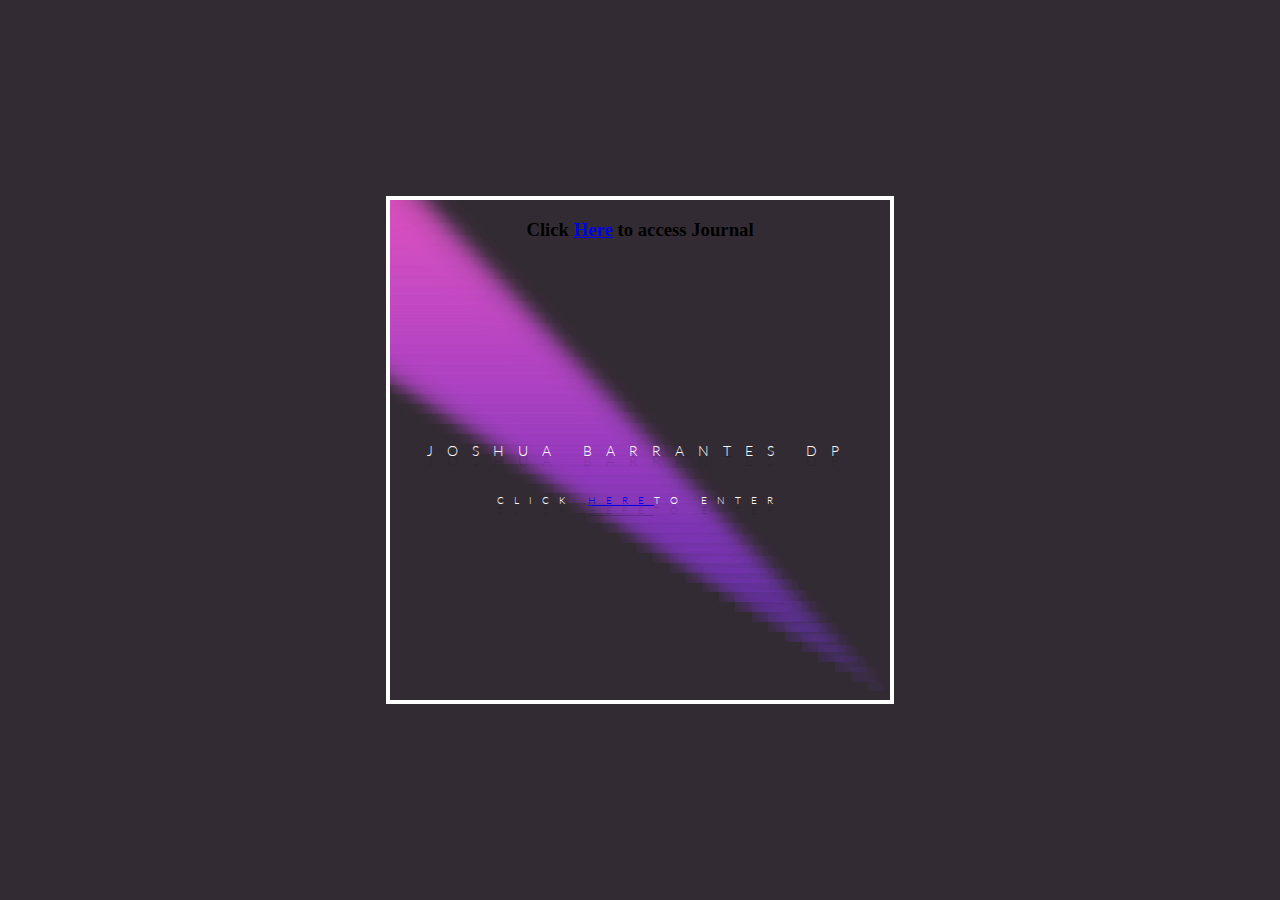
<file: index.html>
<!DOCTYPE html>
<html >
  <head>
    <meta charset="UTF-8">
    <meta name="google" value="notranslate">
    <title>Joshua HomePage</title>    
        <style>
      @import url(https://fonts.googleapis.com/css?family=Lato:400,300);
body {
  background: #332B33;
}

.h {
  text-align: center;
  background-image: url("https://s3-us-west-2.amazonaws.com/s.cdpn.io/217233/overlay.png");
  width: 500px;
  height: 500px;
  overflow: hidden;
  position: absolute;
  border: 4px solid white;
  left: 0;
  right: 0;
  margin: auto;
  top: 50%;
  -webkit-transform: translateY(-50%);
          transform: translateY(-50%);
}
.h h1, .h h2 {
  position: absolute;
  z-index: 3;
  text-transform: uppercase;
  text-shadow: 0px 10px rgba(0, 0, 0, 0.15);
  left: 0;
  right: 0;
  margin: auto;
  -webkit-transform: translateY(-50%);
          transform: translateY(-50%);
  font-family: lato;
  font-weight: 300;
  color: white;
}
.h h1 {
  letter-spacing: 14px;
  font-size: 14px;
  top: 50%;
}
.h h2 {
  letter-spacing: 10px;
  font-size: 10px;
  top: 60%;
}
.h .c {
  border: 2px solid rgba(255, 255, 255, 0.1);
  border-radius: 400px;
  position: absolute;
  margin: auto;
}
.h .c:nth-of-type(1) {
  box-shadow: 3px 0px rgba(255, 255, 255, 0), 6px -5px rgba(10, 0, 0, 0);
  width: 6px;
  height: 1px;
  right: 10px;
  bottom: 10px;
  -webkit-filter: blur(8.33333px);
  -webkit-filter: blur(8.33333px);
  -moz-filter: blur(8.33333px);
  -o-filter: blur(8.33333px);
  -ms-filter: blur(8.33333px);
  filter: url(#blur);
  -webkit-transform-origin: 4px 2px;
          transform-origin: 4px 2px;
  -webkit-animation: spin 3s 0.1s linear infinite;
          animation: spin 3s 0.1s linear infinite;
  background: rgba(93, 34, 205, 0.9875);
}
.h .c:nth-of-type(2) {
  box-shadow: 3px 0px rgba(255, 255, 255, 0), 6px -5px rgba(10, 0, 0, 0);
  width: 12px;
  height: 2px;
  right: 20px;
  bottom: 20px;
  -webkit-filter: blur(8.66667px);
  -webkit-filter: blur(8.66667px);
  -moz-filter: blur(8.66667px);
  -o-filter: blur(8.66667px);
  -ms-filter: blur(8.66667px);
  filter: url(#blur);
  -webkit-transform-origin: 8px 4px;
          transform-origin: 8px 4px;
  -webkit-animation: spin 3s 0.2s linear infinite;
          animation: spin 3s 0.2s linear infinite;
  background: rgba(96, 35, 205, 0.975);
}
.h .c:nth-of-type(3) {
  box-shadow: 3px 0px rgba(255, 255, 255, 0), 6px -5px rgba(10, 0, 0, 0);
  width: 18px;
  height: 3px;
  right: 30px;
  bottom: 30px;
  -webkit-filter: blur(9px);
  -webkit-filter: blur(9px);
  -moz-filter: blur(9px);
  -o-filter: blur(9px);
  -ms-filter: blur(9px);
  filter: url(#blur);
  -webkit-transform-origin: 12px 6px;
          transform-origin: 12px 6px;
  -webkit-animation: spin 3s 0.3s linear infinite;
          animation: spin 3s 0.3s linear infinite;
  background: rgba(99, 36, 205, 0.9625);
}
.h .c:nth-of-type(4) {
  box-shadow: 3px 0px rgba(255, 255, 255, 0), 6px -5px rgba(10, 0, 0, 0);
  width: 24px;
  height: 4px;
  right: 40px;
  bottom: 40px;
  -webkit-filter: blur(9.33333px);
  -webkit-filter: blur(9.33333px);
  -moz-filter: blur(9.33333px);
  -o-filter: blur(9.33333px);
  -ms-filter: blur(9.33333px);
  filter: url(#blur);
  -webkit-transform-origin: 16px 8px;
          transform-origin: 16px 8px;
  -webkit-animation: spin 3s 0.4s linear infinite;
          animation: spin 3s 0.4s linear infinite;
  background: rgba(102, 37, 205, 0.95);
}
.h .c:nth-of-type(5) {
  box-shadow: 3px 0px rgba(255, 255, 255, 0), 6px -5px rgba(10, 0, 0, 0);
  width: 30px;
  height: 5px;
  right: 50px;
  bottom: 50px;
  -webkit-filter: blur(9.66667px);
  -webkit-filter: blur(9.66667px);
  -moz-filter: blur(9.66667px);
  -o-filter: blur(9.66667px);
  -ms-filter: blur(9.66667px);
  filter: url(#blur);
  -webkit-transform-origin: 20px 10px;
          transform-origin: 20px 10px;
  -webkit-animation: spin 3s 0.5s linear infinite;
          animation: spin 3s 0.5s linear infinite;
  background: rgba(105, 38, 205, 0.9375);
}
.h .c:nth-of-type(6) {
  box-shadow: 3px 0px rgba(255, 255, 255, 0), 6px -5px rgba(10, 0, 0, 0);
  width: 36px;
  height: 6px;
  right: 60px;
  bottom: 60px;
  -webkit-filter: blur(10px);
  -webkit-filter: blur(10px);
  -moz-filter: blur(10px);
  -o-filter: blur(10px);
  -ms-filter: blur(10px);
  filter: url(#blur);
  -webkit-transform-origin: 24px 12px;
          transform-origin: 24px 12px;
  -webkit-animation: spin 3s 0.6s linear infinite;
          animation: spin 3s 0.6s linear infinite;
  background: rgba(108, 39, 205, 0.925);
}
.h .c:nth-of-type(7) {
  box-shadow: 3px 0px rgba(255, 255, 255, 0), 6px -5px rgba(10, 0, 0, 0);
  width: 42px;
  height: 7px;
  right: 70px;
  bottom: 70px;
  -webkit-filter: blur(10.33333px);
  -webkit-filter: blur(10.33333px);
  -moz-filter: blur(10.33333px);
  -o-filter: blur(10.33333px);
  -ms-filter: blur(10.33333px);
  filter: url(#blur);
  -webkit-transform-origin: 28px 14px;
          transform-origin: 28px 14px;
  -webkit-animation: spin 3s 0.7s linear infinite;
          animation: spin 3s 0.7s linear infinite;
  background: rgba(111, 40, 205, 0.9125);
}
.h .c:nth-of-type(8) {
  box-shadow: 3px 0px rgba(255, 255, 255, 0), 6px -5px rgba(10, 0, 0, 0);
  width: 48px;
  height: 8px;
  right: 80px;
  bottom: 80px;
  -webkit-filter: blur(10.66667px);
  -webkit-filter: blur(10.66667px);
  -moz-filter: blur(10.66667px);
  -o-filter: blur(10.66667px);
  -ms-filter: blur(10.66667px);
  filter: url(#blur);
  -webkit-transform-origin: 32px 16px;
          transform-origin: 32px 16px;
  -webkit-animation: spin 3s 0.8s linear infinite;
          animation: spin 3s 0.8s linear infinite;
  background: rgba(114, 41, 205, 0.9);
}
.h .c:nth-of-type(9) {
  box-shadow: 3px 0px rgba(255, 255, 255, 0), 6px -5px rgba(10, 0, 0, 0);
  width: 54px;
  height: 9px;
  right: 90px;
  bottom: 90px;
  -webkit-filter: blur(11px);
  -webkit-filter: blur(11px);
  -moz-filter: blur(11px);
  -o-filter: blur(11px);
  -ms-filter: blur(11px);
  filter: url(#blur);
  -webkit-transform-origin: 36px 18px;
          transform-origin: 36px 18px;
  -webkit-animation: spin 3s 0.9s linear infinite;
          animation: spin 3s 0.9s linear infinite;
  background: rgba(117, 42, 205, 0.8875);
}
.h .c:nth-of-type(10) {
  box-shadow: 3px 0px rgba(255, 255, 255, 0), 6px -5px rgba(10, 0, 0, 0);
  width: 60px;
  height: 10px;
  right: 100px;
  bottom: 100px;
  -webkit-filter: blur(11.33333px);
  -webkit-filter: blur(11.33333px);
  -moz-filter: blur(11.33333px);
  -o-filter: blur(11.33333px);
  -ms-filter: blur(11.33333px);
  filter: url(#blur);
  -webkit-transform-origin: 40px 20px;
          transform-origin: 40px 20px;
  -webkit-animation: spin 3s 1s linear infinite;
          animation: spin 3s 1s linear infinite;
  background: rgba(120, 43, 205, 0.875);
}
.h .c:nth-of-type(11) {
  box-shadow: 3px 0px rgba(255, 255, 255, 0), 6px -5px rgba(10, 0, 0, 0);
  width: 66px;
  height: 11px;
  right: 110px;
  bottom: 110px;
  -webkit-filter: blur(11.66667px);
  -webkit-filter: blur(11.66667px);
  -moz-filter: blur(11.66667px);
  -o-filter: blur(11.66667px);
  -ms-filter: blur(11.66667px);
  filter: url(#blur);
  -webkit-transform-origin: 44px 22px;
          transform-origin: 44px 22px;
  -webkit-animation: spin 3s 1.1s linear infinite;
          animation: spin 3s 1.1s linear infinite;
  background: rgba(123, 44, 205, 0.8625);
}
.h .c:nth-of-type(12) {
  box-shadow: 3px 0px rgba(255, 255, 255, 0), 6px -5px rgba(10, 0, 0, 0);
  width: 72px;
  height: 12px;
  right: 120px;
  bottom: 120px;
  -webkit-filter: blur(12px);
  -webkit-filter: blur(12px);
  -moz-filter: blur(12px);
  -o-filter: blur(12px);
  -ms-filter: blur(12px);
  filter: url(#blur);
  -webkit-transform-origin: 48px 24px;
          transform-origin: 48px 24px;
  -webkit-animation: spin 3s 1.2s linear infinite;
          animation: spin 3s 1.2s linear infinite;
  background: rgba(126, 45, 205, 0.85);
}
.h .c:nth-of-type(13) {
  box-shadow: 3px 0px rgba(255, 255, 255, 0), 6px -5px rgba(10, 0, 0, 0);
  width: 78px;
  height: 13px;
  right: 130px;
  bottom: 130px;
  -webkit-filter: blur(12.33333px);
  -webkit-filter: blur(12.33333px);
  -moz-filter: blur(12.33333px);
  -o-filter: blur(12.33333px);
  -ms-filter: blur(12.33333px);
  filter: url(#blur);
  -webkit-transform-origin: 52px 26px;
          transform-origin: 52px 26px;
  -webkit-animation: spin 3s 1.3s linear infinite;
          animation: spin 3s 1.3s linear infinite;
  background: rgba(129, 46, 205, 0.8375);
}
.h .c:nth-of-type(14) {
  box-shadow: 3px 0px rgba(255, 255, 255, 0), 6px -5px rgba(10, 0, 0, 0);
  width: 84px;
  height: 14px;
  right: 140px;
  bottom: 140px;
  -webkit-filter: blur(12.66667px);
  -webkit-filter: blur(12.66667px);
  -moz-filter: blur(12.66667px);
  -o-filter: blur(12.66667px);
  -ms-filter: blur(12.66667px);
  filter: url(#blur);
  -webkit-transform-origin: 56px 28px;
          transform-origin: 56px 28px;
  -webkit-animation: spin 3s 1.4s linear infinite;
          animation: spin 3s 1.4s linear infinite;
  background: rgba(132, 47, 205, 0.825);
}
.h .c:nth-of-type(15) {
  box-shadow: 3px 0px rgba(255, 255, 255, 0), 6px -5px rgba(10, 0, 0, 0);
  width: 90px;
  height: 15px;
  right: 150px;
  bottom: 150px;
  -webkit-filter: blur(13px);
  -webkit-filter: blur(13px);
  -moz-filter: blur(13px);
  -o-filter: blur(13px);
  -ms-filter: blur(13px);
  filter: url(#blur);
  -webkit-transform-origin: 60px 30px;
          transform-origin: 60px 30px;
  -webkit-animation: spin 3s 1.5s linear infinite;
          animation: spin 3s 1.5s linear infinite;
  background: rgba(135, 48, 205, 0.8125);
}
.h .c:nth-of-type(16) {
  box-shadow: 3px 0px rgba(255, 255, 255, 0), 6px -5px rgba(10, 0, 0, 0);
  width: 96px;
  height: 16px;
  right: 160px;
  bottom: 160px;
  -webkit-filter: blur(13.33333px);
  -webkit-filter: blur(13.33333px);
  -moz-filter: blur(13.33333px);
  -o-filter: blur(13.33333px);
  -ms-filter: blur(13.33333px);
  filter: url(#blur);
  -webkit-transform-origin: 64px 32px;
          transform-origin: 64px 32px;
  -webkit-animation: spin 3s 1.6s linear infinite;
          animation: spin 3s 1.6s linear infinite;
  background: rgba(138, 49, 205, 0.8);
}
.h .c:nth-of-type(17) {
  box-shadow: 3px 0px rgba(255, 255, 255, 0), 6px -5px rgba(10, 0, 0, 0);
  width: 102px;
  height: 17px;
  right: 170px;
  bottom: 170px;
  -webkit-filter: blur(13.66667px);
  -webkit-filter: blur(13.66667px);
  -moz-filter: blur(13.66667px);
  -o-filter: blur(13.66667px);
  -ms-filter: blur(13.66667px);
  filter: url(#blur);
  -webkit-transform-origin: 68px 34px;
          transform-origin: 68px 34px;
  -webkit-animation: spin 3s 1.7s linear infinite;
          animation: spin 3s 1.7s linear infinite;
  background: rgba(141, 50, 205, 0.7875);
}
.h .c:nth-of-type(18) {
  box-shadow: 3px 0px rgba(255, 255, 255, 0), 6px -5px rgba(10, 0, 0, 0);
  width: 108px;
  height: 18px;
  right: 180px;
  bottom: 180px;
  -webkit-filter: blur(14px);
  -webkit-filter: blur(14px);
  -moz-filter: blur(14px);
  -o-filter: blur(14px);
  -ms-filter: blur(14px);
  filter: url(#blur);
  -webkit-transform-origin: 72px 36px;
          transform-origin: 72px 36px;
  -webkit-animation: spin 3s 1.8s linear infinite;
          animation: spin 3s 1.8s linear infinite;
  background: rgba(144, 51, 205, 0.775);
}
.h .c:nth-of-type(19) {
  box-shadow: 3px 0px rgba(255, 255, 255, 0), 6px -5px rgba(10, 0, 0, 0);
  width: 114px;
  height: 19px;
  right: 190px;
  bottom: 190px;
  -webkit-filter: blur(14.33333px);
  -webkit-filter: blur(14.33333px);
  -moz-filter: blur(14.33333px);
  -o-filter: blur(14.33333px);
  -ms-filter: blur(14.33333px);
  filter: url(#blur);
  -webkit-transform-origin: 76px 38px;
          transform-origin: 76px 38px;
  -webkit-animation: spin 3s 1.9s linear infinite;
          animation: spin 3s 1.9s linear infinite;
  background: rgba(147, 52, 205, 0.7625);
}
.h .c:nth-of-type(20) {
  box-shadow: 3px 0px rgba(255, 255, 255, 0), 6px -5px rgba(10, 0, 0, 0);
  width: 120px;
  height: 20px;
  right: 200px;
  bottom: 200px;
  -webkit-filter: blur(14.66667px);
  -webkit-filter: blur(14.66667px);
  -moz-filter: blur(14.66667px);
  -o-filter: blur(14.66667px);
  -ms-filter: blur(14.66667px);
  filter: url(#blur);
  -webkit-transform-origin: 80px 40px;
          transform-origin: 80px 40px;
  -webkit-animation: spin 3s 2s linear infinite;
          animation: spin 3s 2s linear infinite;
  background: rgba(150, 53, 205, 0.75);
}
.h .c:nth-of-type(21) {
  box-shadow: 3px 0px rgba(255, 255, 255, 0), 6px -5px rgba(10, 0, 0, 0);
  width: 126px;
  height: 21px;
  right: 210px;
  bottom: 210px;
  -webkit-filter: blur(15px);
  -webkit-filter: blur(15px);
  -moz-filter: blur(15px);
  -o-filter: blur(15px);
  -ms-filter: blur(15px);
  filter: url(#blur);
  -webkit-transform-origin: 84px 42px;
          transform-origin: 84px 42px;
  -webkit-animation: spin 3s 2.1s linear infinite;
          animation: spin 3s 2.1s linear infinite;
  background: rgba(153, 54, 205, 0.7375);
}
.h .c:nth-of-type(22) {
  box-shadow: 3px 0px rgba(255, 255, 255, 0), 6px -5px rgba(10, 0, 0, 0);
  width: 132px;
  height: 22px;
  right: 220px;
  bottom: 220px;
  -webkit-filter: blur(15.33333px);
  -webkit-filter: blur(15.33333px);
  -moz-filter: blur(15.33333px);
  -o-filter: blur(15.33333px);
  -ms-filter: blur(15.33333px);
  filter: url(#blur);
  -webkit-transform-origin: 88px 44px;
          transform-origin: 88px 44px;
  -webkit-animation: spin 3s 2.2s linear infinite;
          animation: spin 3s 2.2s linear infinite;
  background: rgba(156, 55, 205, 0.725);
}
.h .c:nth-of-type(23) {
  box-shadow: 3px 0px rgba(255, 255, 255, 0), 6px -5px rgba(10, 0, 0, 0);
  width: 138px;
  height: 23px;
  right: 230px;
  bottom: 230px;
  -webkit-filter: blur(15.66667px);
  -webkit-filter: blur(15.66667px);
  -moz-filter: blur(15.66667px);
  -o-filter: blur(15.66667px);
  -ms-filter: blur(15.66667px);
  filter: url(#blur);
  -webkit-transform-origin: 92px 46px;
          transform-origin: 92px 46px;
  -webkit-animation: spin 3s 2.3s linear infinite;
          animation: spin 3s 2.3s linear infinite;
  background: rgba(159, 56, 205, 0.7125);
}
.h .c:nth-of-type(24) {
  box-shadow: 3px 0px rgba(255, 255, 255, 0), 6px -5px rgba(10, 0, 0, 0);
  width: 144px;
  height: 24px;
  right: 240px;
  bottom: 240px;
  -webkit-filter: blur(16px);
  -webkit-filter: blur(16px);
  -moz-filter: blur(16px);
  -o-filter: blur(16px);
  -ms-filter: blur(16px);
  filter: url(#blur);
  -webkit-transform-origin: 96px 48px;
          transform-origin: 96px 48px;
  -webkit-animation: spin 3s 2.4s linear infinite;
          animation: spin 3s 2.4s linear infinite;
  background: rgba(162, 57, 205, 0.7);
}
.h .c:nth-of-type(25) {
  box-shadow: 3px 0px rgba(255, 255, 255, 0), 6px -5px rgba(10, 0, 0, 0);
  width: 150px;
  height: 25px;
  right: 250px;
  bottom: 250px;
  -webkit-filter: blur(16.33333px);
  -webkit-filter: blur(16.33333px);
  -moz-filter: blur(16.33333px);
  -o-filter: blur(16.33333px);
  -ms-filter: blur(16.33333px);
  filter: url(#blur);
  -webkit-transform-origin: 100px 50px;
          transform-origin: 100px 50px;
  -webkit-animation: spin 3s 2.5s linear infinite;
          animation: spin 3s 2.5s linear infinite;
  background: rgba(165, 58, 205, 0.6875);
}
.h .c:nth-of-type(26) {
  box-shadow: 3px 0px rgba(255, 255, 255, 0), 6px -5px rgba(10, 0, 0, 0);
  width: 156px;
  height: 26px;
  right: 260px;
  bottom: 260px;
  -webkit-filter: blur(16.66667px);
  -webkit-filter: blur(16.66667px);
  -moz-filter: blur(16.66667px);
  -o-filter: blur(16.66667px);
  -ms-filter: blur(16.66667px);
  filter: url(#blur);
  -webkit-transform-origin: 104px 52px;
          transform-origin: 104px 52px;
  -webkit-animation: spin 3s 2.6s linear infinite;
          animation: spin 3s 2.6s linear infinite;
  background: rgba(168, 59, 205, 0.675);
}
.h .c:nth-of-type(27) {
  box-shadow: 3px 0px rgba(255, 255, 255, 0), 6px -5px rgba(10, 0, 0, 0);
  width: 162px;
  height: 27px;
  right: 270px;
  bottom: 270px;
  -webkit-filter: blur(17px);
  -webkit-filter: blur(17px);
  -moz-filter: blur(17px);
  -o-filter: blur(17px);
  -ms-filter: blur(17px);
  filter: url(#blur);
  -webkit-transform-origin: 108px 54px;
          transform-origin: 108px 54px;
  -webkit-animation: spin 3s 2.7s linear infinite;
          animation: spin 3s 2.7s linear infinite;
  background: rgba(171, 60, 205, 0.6625);
}
.h .c:nth-of-type(28) {
  box-shadow: 3px 0px rgba(255, 255, 255, 0), 6px -5px rgba(10, 0, 0, 0);
  width: 168px;
  height: 28px;
  right: 280px;
  bottom: 280px;
  -webkit-filter: blur(17.33333px);
  -webkit-filter: blur(17.33333px);
  -moz-filter: blur(17.33333px);
  -o-filter: blur(17.33333px);
  -ms-filter: blur(17.33333px);
  filter: url(#blur);
  -webkit-transform-origin: 112px 56px;
          transform-origin: 112px 56px;
  -webkit-animation: spin 3s 2.8s linear infinite;
          animation: spin 3s 2.8s linear infinite;
  background: rgba(174, 61, 205, 0.65);
}
.h .c:nth-of-type(29) {
  box-shadow: 3px 0px rgba(255, 255, 255, 0), 6px -5px rgba(10, 0, 0, 0);
  width: 174px;
  height: 29px;
  right: 290px;
  bottom: 290px;
  -webkit-filter: blur(17.66667px);
  -webkit-filter: blur(17.66667px);
  -moz-filter: blur(17.66667px);
  -o-filter: blur(17.66667px);
  -ms-filter: blur(17.66667px);
  filter: url(#blur);
  -webkit-transform-origin: 116px 58px;
          transform-origin: 116px 58px;
  -webkit-animation: spin 3s 2.9s linear infinite;
          animation: spin 3s 2.9s linear infinite;
  background: rgba(177, 62, 205, 0.6375);
}
.h .c:nth-of-type(30) {
  box-shadow: 3px 0px rgba(255, 255, 255, 0), 6px -5px rgba(10, 0, 0, 0);
  width: 180px;
  height: 30px;
  right: 300px;
  bottom: 300px;
  -webkit-filter: blur(18px);
  -webkit-filter: blur(18px);
  -moz-filter: blur(18px);
  -o-filter: blur(18px);
  -ms-filter: blur(18px);
  filter: url(#blur);
  -webkit-transform-origin: 120px 60px;
          transform-origin: 120px 60px;
  -webkit-animation: spin 3s 3s linear infinite;
          animation: spin 3s 3s linear infinite;
  background: rgba(180, 63, 205, 0.625);
}
.h .c:nth-of-type(31) {
  box-shadow: 3px 0px rgba(255, 255, 255, 0), 6px -5px rgba(10, 0, 0, 0);
  width: 186px;
  height: 31px;
  right: 310px;
  bottom: 310px;
  -webkit-filter: blur(18.33333px);
  -webkit-filter: blur(18.33333px);
  -moz-filter: blur(18.33333px);
  -o-filter: blur(18.33333px);
  -ms-filter: blur(18.33333px);
  filter: url(#blur);
  -webkit-transform-origin: 124px 62px;
          transform-origin: 124px 62px;
  -webkit-animation: spin 3s 3.1s linear infinite;
          animation: spin 3s 3.1s linear infinite;
  background: rgba(183, 64, 205, 0.6125);
}
.h .c:nth-of-type(32) {
  box-shadow: 3px 0px rgba(255, 255, 255, 0), 6px -5px rgba(10, 0, 0, 0);
  width: 192px;
  height: 32px;
  right: 320px;
  bottom: 320px;
  -webkit-filter: blur(18.66667px);
  -webkit-filter: blur(18.66667px);
  -moz-filter: blur(18.66667px);
  -o-filter: blur(18.66667px);
  -ms-filter: blur(18.66667px);
  filter: url(#blur);
  -webkit-transform-origin: 128px 64px;
          transform-origin: 128px 64px;
  -webkit-animation: spin 3s 3.2s linear infinite;
          animation: spin 3s 3.2s linear infinite;
  background: rgba(186, 65, 205, 0.6);
}
.h .c:nth-of-type(33) {
  box-shadow: 3px 0px rgba(255, 255, 255, 0), 6px -5px rgba(10, 0, 0, 0);
  width: 198px;
  height: 33px;
  right: 330px;
  bottom: 330px;
  -webkit-filter: blur(19px);
  -webkit-filter: blur(19px);
  -moz-filter: blur(19px);
  -o-filter: blur(19px);
  -ms-filter: blur(19px);
  filter: url(#blur);
  -webkit-transform-origin: 132px 66px;
          transform-origin: 132px 66px;
  -webkit-animation: spin 3s 3.3s linear infinite;
          animation: spin 3s 3.3s linear infinite;
  background: rgba(189, 66, 205, 0.5875);
}
.h .c:nth-of-type(34) {
  box-shadow: 3px 0px rgba(255, 255, 255, 0), 6px -5px rgba(10, 0, 0, 0);
  width: 204px;
  height: 34px;
  right: 340px;
  bottom: 340px;
  -webkit-filter: blur(19.33333px);
  -webkit-filter: blur(19.33333px);
  -moz-filter: blur(19.33333px);
  -o-filter: blur(19.33333px);
  -ms-filter: blur(19.33333px);
  filter: url(#blur);
  -webkit-transform-origin: 136px 68px;
          transform-origin: 136px 68px;
  -webkit-animation: spin 3s 3.4s linear infinite;
          animation: spin 3s 3.4s linear infinite;
  background: rgba(192, 67, 205, 0.575);
}
.h .c:nth-of-type(35) {
  box-shadow: 3px 0px rgba(255, 255, 255, 0), 6px -5px rgba(10, 0, 0, 0);
  width: 210px;
  height: 35px;
  right: 350px;
  bottom: 350px;
  -webkit-filter: blur(19.66667px);
  -webkit-filter: blur(19.66667px);
  -moz-filter: blur(19.66667px);
  -o-filter: blur(19.66667px);
  -ms-filter: blur(19.66667px);
  filter: url(#blur);
  -webkit-transform-origin: 140px 70px;
          transform-origin: 140px 70px;
  -webkit-animation: spin 3s 3.5s linear infinite;
          animation: spin 3s 3.5s linear infinite;
  background: rgba(195, 68, 205, 0.5625);
}
.h .c:nth-of-type(36) {
  box-shadow: 3px 0px rgba(255, 255, 255, 0), 6px -5px rgba(10, 0, 0, 0);
  width: 216px;
  height: 36px;
  right: 360px;
  bottom: 360px;
  -webkit-filter: blur(20px);
  -webkit-filter: blur(20px);
  -moz-filter: blur(20px);
  -o-filter: blur(20px);
  -ms-filter: blur(20px);
  filter: url(#blur);
  -webkit-transform-origin: 144px 72px;
          transform-origin: 144px 72px;
  -webkit-animation: spin 3s 3.6s linear infinite;
          animation: spin 3s 3.6s linear infinite;
  background: rgba(198, 69, 205, 0.55);
}
.h .c:nth-of-type(37) {
  box-shadow: 3px 0px rgba(255, 255, 255, 0), 6px -5px rgba(10, 0, 0, 0);
  width: 222px;
  height: 37px;
  right: 370px;
  bottom: 370px;
  -webkit-filter: blur(20.33333px);
  -webkit-filter: blur(20.33333px);
  -moz-filter: blur(20.33333px);
  -o-filter: blur(20.33333px);
  -ms-filter: blur(20.33333px);
  filter: url(#blur);
  -webkit-transform-origin: 148px 74px;
          transform-origin: 148px 74px;
  -webkit-animation: spin 3s 3.7s linear infinite;
          animation: spin 3s 3.7s linear infinite;
  background: rgba(201, 70, 205, 0.5375);
}
.h .c:nth-of-type(38) {
  box-shadow: 3px 0px rgba(255, 255, 255, 0), 6px -5px rgba(10, 0, 0, 0);
  width: 228px;
  height: 38px;
  right: 380px;
  bottom: 380px;
  -webkit-filter: blur(20.66667px);
  -webkit-filter: blur(20.66667px);
  -moz-filter: blur(20.66667px);
  -o-filter: blur(20.66667px);
  -ms-filter: blur(20.66667px);
  filter: url(#blur);
  -webkit-transform-origin: 152px 76px;
          transform-origin: 152px 76px;
  -webkit-animation: spin 3s 3.8s linear infinite;
          animation: spin 3s 3.8s linear infinite;
  background: rgba(204, 71, 205, 0.525);
}
.h .c:nth-of-type(39) {
  box-shadow: 3px 0px rgba(255, 255, 255, 0), 6px -5px rgba(10, 0, 0, 0);
  width: 234px;
  height: 39px;
  right: 390px;
  bottom: 390px;
  -webkit-filter: blur(21px);
  -webkit-filter: blur(21px);
  -moz-filter: blur(21px);
  -o-filter: blur(21px);
  -ms-filter: blur(21px);
  filter: url(#blur);
  -webkit-transform-origin: 156px 78px;
          transform-origin: 156px 78px;
  -webkit-animation: spin 3s 3.9s linear infinite;
          animation: spin 3s 3.9s linear infinite;
  background: rgba(207, 72, 205, 0.5125);
}
.h .c:nth-of-type(40) {
  box-shadow: 3px 0px rgba(255, 255, 255, 0), 6px -5px rgba(10, 0, 0, 0);
  width: 240px;
  height: 40px;
  right: 400px;
  bottom: 400px;
  -webkit-filter: blur(21.33333px);
  -webkit-filter: blur(21.33333px);
  -moz-filter: blur(21.33333px);
  -o-filter: blur(21.33333px);
  -ms-filter: blur(21.33333px);
  filter: url(#blur);
  -webkit-transform-origin: 160px 80px;
          transform-origin: 160px 80px;
  -webkit-animation: spin 3s 4s linear infinite;
          animation: spin 3s 4s linear infinite;
  background: rgba(210, 73, 205, 0.5);
}
.h .c:nth-of-type(41) {
  box-shadow: 3px 0px rgba(255, 255, 255, 0), 6px -5px rgba(10, 0, 0, 0);
  width: 246px;
  height: 41px;
  right: 410px;
  bottom: 410px;
  -webkit-filter: blur(21.66667px);
  -webkit-filter: blur(21.66667px);
  -moz-filter: blur(21.66667px);
  -o-filter: blur(21.66667px);
  -ms-filter: blur(21.66667px);
  filter: url(#blur);
  -webkit-transform-origin: 164px 82px;
          transform-origin: 164px 82px;
  -webkit-animation: spin 3s 4.1s linear infinite;
          animation: spin 3s 4.1s linear infinite;
  background: rgba(213, 74, 205, 0.4875);
}
.h .c:nth-of-type(42) {
  box-shadow: 3px 0px rgba(255, 255, 255, 0), 6px -5px rgba(10, 0, 0, 0);
  width: 252px;
  height: 42px;
  right: 420px;
  bottom: 420px;
  -webkit-filter: blur(22px);
  -webkit-filter: blur(22px);
  -moz-filter: blur(22px);
  -o-filter: blur(22px);
  -ms-filter: blur(22px);
  filter: url(#blur);
  -webkit-transform-origin: 168px 84px;
          transform-origin: 168px 84px;
  -webkit-animation: spin 3s 4.2s linear infinite;
          animation: spin 3s 4.2s linear infinite;
  background: rgba(216, 75, 205, 0.475);
}
.h .c:nth-of-type(43) {
  box-shadow: 3px 0px rgba(255, 255, 255, 0), 6px -5px rgba(10, 0, 0, 0);
  width: 258px;
  height: 43px;
  right: 430px;
  bottom: 430px;
  -webkit-filter: blur(22.33333px);
  -webkit-filter: blur(22.33333px);
  -moz-filter: blur(22.33333px);
  -o-filter: blur(22.33333px);
  -ms-filter: blur(22.33333px);
  filter: url(#blur);
  -webkit-transform-origin: 172px 86px;
          transform-origin: 172px 86px;
  -webkit-animation: spin 3s 4.3s linear infinite;
          animation: spin 3s 4.3s linear infinite;
  background: rgba(219, 76, 205, 0.4625);
}
.h .c:nth-of-type(44) {
  box-shadow: 3px 0px rgba(255, 255, 255, 0), 6px -5px rgba(10, 0, 0, 0);
  width: 264px;
  height: 44px;
  right: 440px;
  bottom: 440px;
  -webkit-filter: blur(22.66667px);
  -webkit-filter: blur(22.66667px);
  -moz-filter: blur(22.66667px);
  -o-filter: blur(22.66667px);
  -ms-filter: blur(22.66667px);
  filter: url(#blur);
  -webkit-transform-origin: 176px 88px;
          transform-origin: 176px 88px;
  -webkit-animation: spin 3s 4.4s linear infinite;
          animation: spin 3s 4.4s linear infinite;
  background: rgba(222, 77, 205, 0.45);
}
.h .c:nth-of-type(45) {
  box-shadow: 3px 0px rgba(255, 255, 255, 0), 6px -5px rgba(10, 0, 0, 0);
  width: 270px;
  height: 45px;
  right: 450px;
  bottom: 450px;
  -webkit-filter: blur(23px);
  -webkit-filter: blur(23px);
  -moz-filter: blur(23px);
  -o-filter: blur(23px);
  -ms-filter: blur(23px);
  filter: url(#blur);
  -webkit-transform-origin: 180px 90px;
          transform-origin: 180px 90px;
  -webkit-animation: spin 3s 4.5s linear infinite;
          animation: spin 3s 4.5s linear infinite;
  background: rgba(225, 78, 205, 0.4375);
}
.h .c:nth-of-type(46) {
  box-shadow: 3px 0px rgba(255, 255, 255, 0), 6px -5px rgba(10, 0, 0, 0);
  width: 276px;
  height: 46px;
  right: 460px;
  bottom: 460px;
  -webkit-filter: blur(23.33333px);
  -webkit-filter: blur(23.33333px);
  -moz-filter: blur(23.33333px);
  -o-filter: blur(23.33333px);
  -ms-filter: blur(23.33333px);
  filter: url(#blur);
  -webkit-transform-origin: 184px 92px;
          transform-origin: 184px 92px;
  -webkit-animation: spin 3s 4.6s linear infinite;
          animation: spin 3s 4.6s linear infinite;
  background: rgba(228, 79, 205, 0.425);
}
.h .c:nth-of-type(47) {
  box-shadow: 3px 0px rgba(255, 255, 255, 0), 6px -5px rgba(10, 0, 0, 0);
  width: 282px;
  height: 47px;
  right: 470px;
  bottom: 470px;
  -webkit-filter: blur(23.66667px);
  -webkit-filter: blur(23.66667px);
  -moz-filter: blur(23.66667px);
  -o-filter: blur(23.66667px);
  -ms-filter: blur(23.66667px);
  filter: url(#blur);
  -webkit-transform-origin: 188px 94px;
          transform-origin: 188px 94px;
  -webkit-animation: spin 3s 4.7s linear infinite;
          animation: spin 3s 4.7s linear infinite;
  background: rgba(231, 80, 205, 0.4125);
}
.h .c:nth-of-type(48) {
  box-shadow: 3px 0px rgba(255, 255, 255, 0), 6px -5px rgba(10, 0, 0, 0);
  width: 288px;
  height: 48px;
  right: 480px;
  bottom: 480px;
  -webkit-filter: blur(24px);
  -webkit-filter: blur(24px);
  -moz-filter: blur(24px);
  -o-filter: blur(24px);
  -ms-filter: blur(24px);
  filter: url(#blur);
  -webkit-transform-origin: 192px 96px;
          transform-origin: 192px 96px;
  -webkit-animation: spin 3s 4.8s linear infinite;
          animation: spin 3s 4.8s linear infinite;
  background: rgba(234, 81, 205, 0.4);
}
.h .c:nth-of-type(49) {
  box-shadow: 3px 0px rgba(255, 255, 255, 0), 6px -5px rgba(10, 0, 0, 0);
  width: 294px;
  height: 49px;
  right: 490px;
  bottom: 490px;
  -webkit-filter: blur(24.33333px);
  -webkit-filter: blur(24.33333px);
  -moz-filter: blur(24.33333px);
  -o-filter: blur(24.33333px);
  -ms-filter: blur(24.33333px);
  filter: url(#blur);
  -webkit-transform-origin: 196px 98px;
          transform-origin: 196px 98px;
  -webkit-animation: spin 3s 4.9s linear infinite;
          animation: spin 3s 4.9s linear infinite;
  background: rgba(237, 82, 205, 0.3875);
}
.h .c:nth-of-type(50) {
  box-shadow: 3px 0px rgba(255, 255, 255, 0), 6px -5px rgba(10, 0, 0, 0);
  width: 300px;
  height: 50px;
  right: 500px;
  bottom: 500px;
  -webkit-filter: blur(24.66667px);
  -webkit-filter: blur(24.66667px);
  -moz-filter: blur(24.66667px);
  -o-filter: blur(24.66667px);
  -ms-filter: blur(24.66667px);
  filter: url(#blur);
  -webkit-transform-origin: 200px 100px;
          transform-origin: 200px 100px;
  -webkit-animation: spin 3s 5s linear infinite;
          animation: spin 3s 5s linear infinite;
  background: rgba(240, 83, 205, 0.375);
}
.h .c:nth-of-type(51) {
  box-shadow: 3px 0px rgba(255, 255, 255, 0), 6px -5px rgba(10, 0, 0, 0);
  width: 306px;
  height: 51px;
  right: 510px;
  bottom: 510px;
  -webkit-filter: blur(25px);
  -webkit-filter: blur(25px);
  -moz-filter: blur(25px);
  -o-filter: blur(25px);
  -ms-filter: blur(25px);
  filter: url(#blur);
  -webkit-transform-origin: 204px 102px;
          transform-origin: 204px 102px;
  -webkit-animation: spin 3s 5.1s linear infinite;
          animation: spin 3s 5.1s linear infinite;
  background: rgba(243, 84, 205, 0.3625);
}
.h .c:nth-of-type(52) {
  box-shadow: 3px 0px rgba(255, 255, 255, 0), 6px -5px rgba(10, 0, 0, 0);
  width: 312px;
  height: 52px;
  right: 520px;
  bottom: 520px;
  -webkit-filter: blur(25.33333px);
  -webkit-filter: blur(25.33333px);
  -moz-filter: blur(25.33333px);
  -o-filter: blur(25.33333px);
  -ms-filter: blur(25.33333px);
  filter: url(#blur);
  -webkit-transform-origin: 208px 104px;
          transform-origin: 208px 104px;
  -webkit-animation: spin 3s 5.2s linear infinite;
          animation: spin 3s 5.2s linear infinite;
  background: rgba(246, 85, 205, 0.35);
}
.h .c:nth-of-type(53) {
  box-shadow: 3px 0px rgba(255, 255, 255, 0), 6px -5px rgba(10, 0, 0, 0);
  width: 318px;
  height: 53px;
  right: 530px;
  bottom: 530px;
  -webkit-filter: blur(25.66667px);
  -webkit-filter: blur(25.66667px);
  -moz-filter: blur(25.66667px);
  -o-filter: blur(25.66667px);
  -ms-filter: blur(25.66667px);
  filter: url(#blur);
  -webkit-transform-origin: 212px 106px;
          transform-origin: 212px 106px;
  -webkit-animation: spin 3s 5.3s linear infinite;
          animation: spin 3s 5.3s linear infinite;
  background: rgba(249, 86, 205, 0.3375);
}
.h .c:nth-of-type(54) {
  box-shadow: 3px 0px rgba(255, 255, 255, 0), 6px -5px rgba(10, 0, 0, 0);
  width: 324px;
  height: 54px;
  right: 540px;
  bottom: 540px;
  -webkit-filter: blur(26px);
  -webkit-filter: blur(26px);
  -moz-filter: blur(26px);
  -o-filter: blur(26px);
  -ms-filter: blur(26px);
  filter: url(#blur);
  -webkit-transform-origin: 216px 108px;
          transform-origin: 216px 108px;
  -webkit-animation: spin 3s 5.4s linear infinite;
          animation: spin 3s 5.4s linear infinite;
  background: rgba(252, 87, 205, 0.325);
}
.h .c:nth-of-type(55) {
  box-shadow: 3px 0px rgba(255, 255, 255, 0), 6px -5px rgba(10, 0, 0, 0);
  width: 330px;
  height: 55px;
  right: 550px;
  bottom: 550px;
  -webkit-filter: blur(26.33333px);
  -webkit-filter: blur(26.33333px);
  -moz-filter: blur(26.33333px);
  -o-filter: blur(26.33333px);
  -ms-filter: blur(26.33333px);
  filter: url(#blur);
  -webkit-transform-origin: 220px 110px;
          transform-origin: 220px 110px;
  -webkit-animation: spin 3s 5.5s linear infinite;
          animation: spin 3s 5.5s linear infinite;
  background: rgba(255, 88, 205, 0.3125);
}
.h .c:nth-of-type(56) {
  box-shadow: 3px 0px rgba(255, 255, 255, 0), 6px -5px rgba(10, 0, 0, 0);
  width: 336px;
  height: 56px;
  right: 560px;
  bottom: 560px;
  -webkit-filter: blur(26.66667px);
  -webkit-filter: blur(26.66667px);
  -moz-filter: blur(26.66667px);
  -o-filter: blur(26.66667px);
  -ms-filter: blur(26.66667px);
  filter: url(#blur);
  -webkit-transform-origin: 224px 112px;
          transform-origin: 224px 112px;
  -webkit-animation: spin 3s 5.6s linear infinite;
          animation: spin 3s 5.6s linear infinite;
  background: rgba(255, 89, 205, 0.3);
}
.h .c:nth-of-type(57) {
  box-shadow: 3px 0px rgba(255, 255, 255, 0), 6px -5px rgba(10, 0, 0, 0);
  width: 342px;
  height: 57px;
  right: 570px;
  bottom: 570px;
  -webkit-filter: blur(27px);
  -webkit-filter: blur(27px);
  -moz-filter: blur(27px);
  -o-filter: blur(27px);
  -ms-filter: blur(27px);
  filter: url(#blur);
  -webkit-transform-origin: 228px 114px;
          transform-origin: 228px 114px;
  -webkit-animation: spin 3s 5.7s linear infinite;
          animation: spin 3s 5.7s linear infinite;
  background: rgba(255, 90, 205, 0.2875);
}
.h .c:nth-of-type(58) {
  box-shadow: 3px 0px rgba(255, 255, 255, 0), 6px -5px rgba(10, 0, 0, 0);
  width: 348px;
  height: 58px;
  right: 580px;
  bottom: 580px;
  -webkit-filter: blur(27.33333px);
  -webkit-filter: blur(27.33333px);
  -moz-filter: blur(27.33333px);
  -o-filter: blur(27.33333px);
  -ms-filter: blur(27.33333px);
  filter: url(#blur);
  -webkit-transform-origin: 232px 116px;
          transform-origin: 232px 116px;
  -webkit-animation: spin 3s 5.8s linear infinite;
          animation: spin 3s 5.8s linear infinite;
  background: rgba(255, 91, 205, 0.275);
}
.h .c:nth-of-type(59) {
  box-shadow: 3px 0px rgba(255, 255, 255, 0), 6px -5px rgba(10, 0, 0, 0);
  width: 354px;
  height: 59px;
  right: 590px;
  bottom: 590px;
  -webkit-filter: blur(27.66667px);
  -webkit-filter: blur(27.66667px);
  -moz-filter: blur(27.66667px);
  -o-filter: blur(27.66667px);
  -ms-filter: blur(27.66667px);
  filter: url(#blur);
  -webkit-transform-origin: 236px 118px;
          transform-origin: 236px 118px;
  -webkit-animation: spin 3s 5.9s linear infinite;
          animation: spin 3s 5.9s linear infinite;
  background: rgba(255, 92, 205, 0.2625);
}
.h .c:nth-of-type(60) {
  box-shadow: 3px 0px rgba(255, 255, 255, 0), 6px -5px rgba(10, 0, 0, 0);
  width: 360px;
  height: 60px;
  right: 600px;
  bottom: 600px;
  -webkit-filter: blur(28px);
  -webkit-filter: blur(28px);
  -moz-filter: blur(28px);
  -o-filter: blur(28px);
  -ms-filter: blur(28px);
  filter: url(#blur);
  -webkit-transform-origin: 240px 120px;
          transform-origin: 240px 120px;
  -webkit-animation: spin 3s 6s linear infinite;
          animation: spin 3s 6s linear infinite;
  background: rgba(255, 93, 205, 0.25);
}

@-webkit-keyframes spin {
  0% {
    -webkit-transform: rotate(0deg);
            transform: rotate(0deg);
  }
  100% {
    -webkit-transform: rotate(360deg);
            transform: rotate(360deg);
  }
}

@keyframes spin {
  0% {
    -webkit-transform: rotate(0deg);
            transform: rotate(0deg);
  }
  100% {
    -webkit-transform: rotate(360deg);
            transform: rotate(360deg);
  }
}

    </style>

    <script>
  window.console = window.console || function(t) {};
</script>

    
    
  </head>

  <body>

    <svg version='1.1' xmlns='http://www.w3.org/2000/svg'>
  <filter id='blur'>
    <fegaussianblur stddeviation='10'></fegaussianblur>
  </filter>
</svg>
<div class='h'>
  <h1>Joshua Barrantes DP</h1>
  <h2><div style="clear:both"></div><div>Click <a target="_blank" href="2017.html">Here</a>to Enter</div></h2>
  <div class='c'></div>
  <div class='c'></div>
  <div class='c'></div>
  <div class='c'></div>
  <div class='c'></div>
  <div class='c'></div>
  <div class='c'></div>
  <div class='c'></div>
  <div class='c'></div>
  <div class='c'></div>
  <div class='c'></div>
  <div class='c'></div>
  <div class='c'></div>
  <div class='c'></div>
  <div class='c'></div>
  <div class='c'></div>
  <div class='c'></div>
  <div class='c'></div>
  <div class='c'></div>
  <div class='c'></div>
  <div class='c'></div>
  <div class='c'></div>
  <div class='c'></div>
  <div class='c'></div>
  <div class='c'></div>
  <h3><div style="clear:both"></div><div>Click <a target="_blank" href="https://docs.google.com/a/davincischools.org/document/d/19FFdV0Nb-k12vVc5ddlDU12Lus1laHXWAsjRLEMGNQ0/edit?usp=sharing">Here</a> to access Journal</div></h3>
  <div class='c'></div>
  <div class='c'></div>
  <div class='c'></div>
  <div class='c'></div>
  <div class='c'></div>
  <div class='c'></div>
  <div class='c'></div>
  <div class='c'></div>
  <div class='c'></div>
  <div class='c'></div>
  <div class='c'></div>
  <div class='c'></div>
  <div class='c'></div>
  <div class='c'></div>
  <div class='c'></div>
  <div class='c'></div>
  <div class='c'></div>
  <div class='c'></div>
  <div class='c'></div>
  <div class='c'></div>
  <div class='c'></div>
  <div class='c'></div>
  <div class='c'></div>
  <div class='c'></div>
  <div class='c'></div>
  <div class='c'></div>
  <div class='c'></div>
  <div class='c'></div>
  <div class='c'></div>
  <div class='c'></div>
  <div class='c'></div>
  <div class='c'></div>
  <div class='c'></div>
  <div class='c'></div>
  <div class='c'></div>
</div>
      <script src="//assets.codepen.io/assets/common/stopExecutionOnTimeout-f961f59a28ef4fd551736b43f94620b5.js"></script>

    
        <script>
      'use strict';
      //@ sourceURL=pen.js
    </script>

    
    <script>
  if (document.location.search.match(/type=embed/gi)) {
    window.parent.postMessage("resize", "*");
  }
</script>

    
  </body>
</html>
</file>
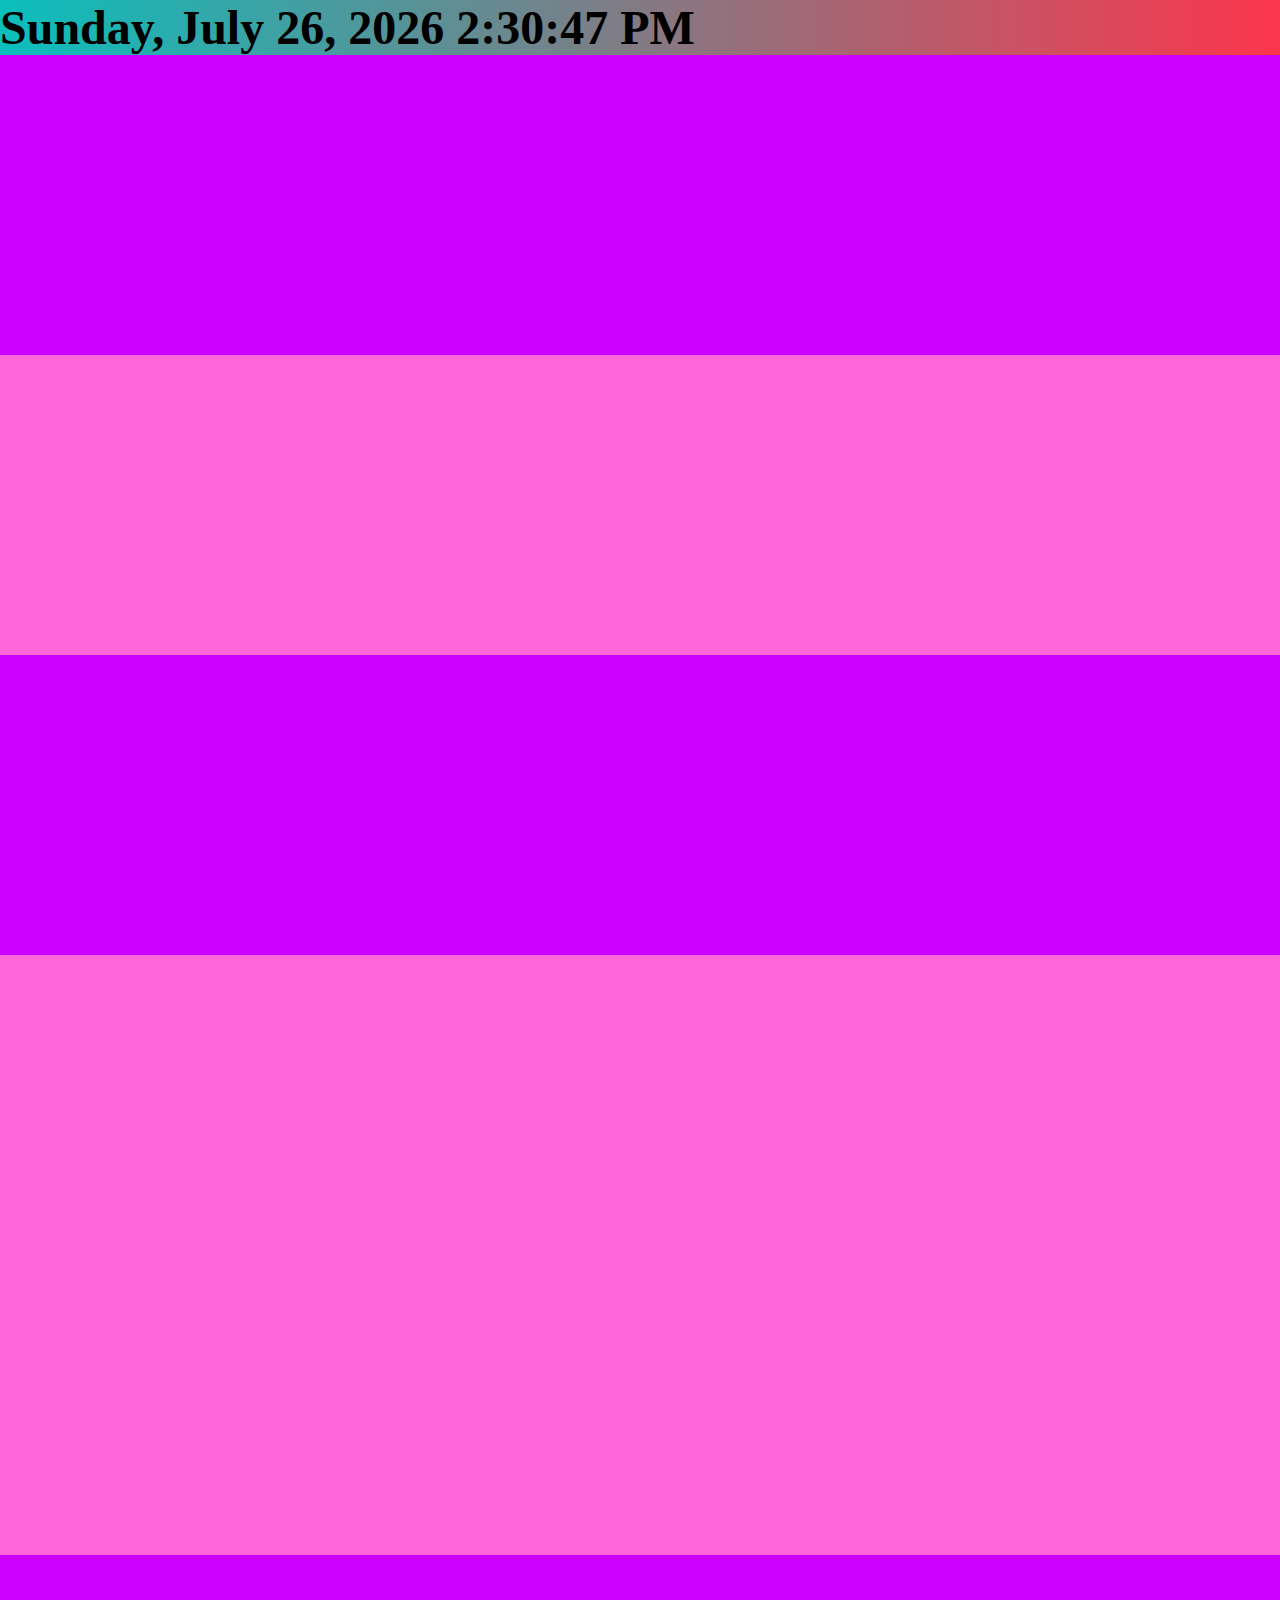
<file: dvc_checkerboard.html>
<!doctype html>
<html lang="en">
    <head>
		<link rel="stylesheet" href="http://s3.amazonaws.com/codecademy-content/courses/ltp/css/bootstrap.css">
		<link type="text/css" rel="stylesheet" href="check.css"/>
		
		<meta charset="utf-8">
    	<title> Joshua Barrantes </title>
    </head>
	<body>
	<font size="9" color="Black"> <b>
	<script type="text/javascript">
tday=new Array("Sunday","Monday","Tuesday","Wednesday","Thursday","Friday","Saturday");
tmonth=new Array("January","February","March","April","May","June","July","August","September","October","November","December");

function GetClock(){
var d=new Date();
var nday=d.getDay(),nmonth=d.getMonth(),ndate=d.getDate(),nyear=d.getYear();
if(nyear<1000) nyear+=1900;
var nhour=d.getHours(),nmin=d.getMinutes(),nsec=d.getSeconds(),ap;

if(nhour==0){ap=" AM";nhour=12;}
else if(nhour<12){ap=" AM";}
else if(nhour==12){ap=" PM";}
else if(nhour>12){ap=" PM";nhour-=12;}

if(nmin<=9) nmin="0"+nmin;
if(nsec<=9) nsec="0"+nsec;

document.getElementById('clockbox').innerHTML=""+tday[nday]+", "+tmonth[nmonth]+" "+ndate+", "+nyear+" "+nhour+":"+nmin+":"+nsec+ap+"";
}

window.onload=function(){
GetClock();
setInterval(GetClock,1000);
}
</script>
<div id="clockbox"></div>
	</body>
	<body>
				<div class="row">
				<div class="col-sm-3">
					<div class="yellow screenfill">
					</div>
				</div>
					
				<div class="col-sm-3">
					<div class="black height">
					</div>
				</div>
				
				<div class="col-sm-3">
					<div class="yellow screenfill">
					</div>
				</div>
					
				<div class="col-sm-3">
					<div class="black height">
					</div>
				</div>
			</div>
			<div class="row">
			<div class="col-sm-3">
					<div class="black height">
					</div>
				</div>
					
				<div class="col-sm-3">
					<div class="yellow screenfill">
					</div>
				</div>
				
				<div class="col-sm-3">
					<div class="black height">
					</div>
				</div>
					
				<div class="col-sm-3">
					<div class="yellow screenfill">
					</div>
				</div>
			</div>
		</div>
		<div class="row">
				<div class="col-sm-3">
					<div class="yellow screenfill">
					</div>
				</div>
					
				<div class="col-sm-3">
					<div class="black height">
					</div>
				</div>
				
				<div class="col-sm-3">
					<div class="yellow screenfill">
					</div>
				</div>
					
				<div class="col-sm-3">
					<div class="black height">
					</div>
				</div>
			</div>
			<div class="row">
			<div class="col-sm-3">
					<div class="black height">
					</div>
				</div>
					
				<div class="col-sm-3">
					<div class="yellow screenfill">
					</div>
				</div>
				
				<div class="col-sm-3">
					<div class="black height">
					</div>
				</div>
					
				<div class="col-sm-3">
					<div class="yellow screenfill">
					</div>
				</div>
			</div>
		</div>
	</body>
</file>
<file: check.css>
html, body {
	height: 100vh;
	margin: 0px;
background: #FC354C;
background: -webkit-linear-gradient(to left, #FC354C , #0ABFBC);
background: linear-gradient(to left, #FC354C , #0ABFBC);
             
}

.height {
	height: 300px;
}

.screenfill {
	height: 300px;
}

.yellow {
	background-color: #cc00ff;
}

.black {
	background-color: #ff66d9;
}

.nopadding-left {
   padding-left: 0px;
   margin-left: 0px;
}

.nopadding-right {
   padding-right: 0px;
   margin-right: 0px;
}

.padding-top {
	padding-top: 0px;
}

.col-sm-3 {
	padding-right: 0px;
	padding-left: 0px;
}

h1 {
	background-image: url("eric.jpg");
}
</file>
